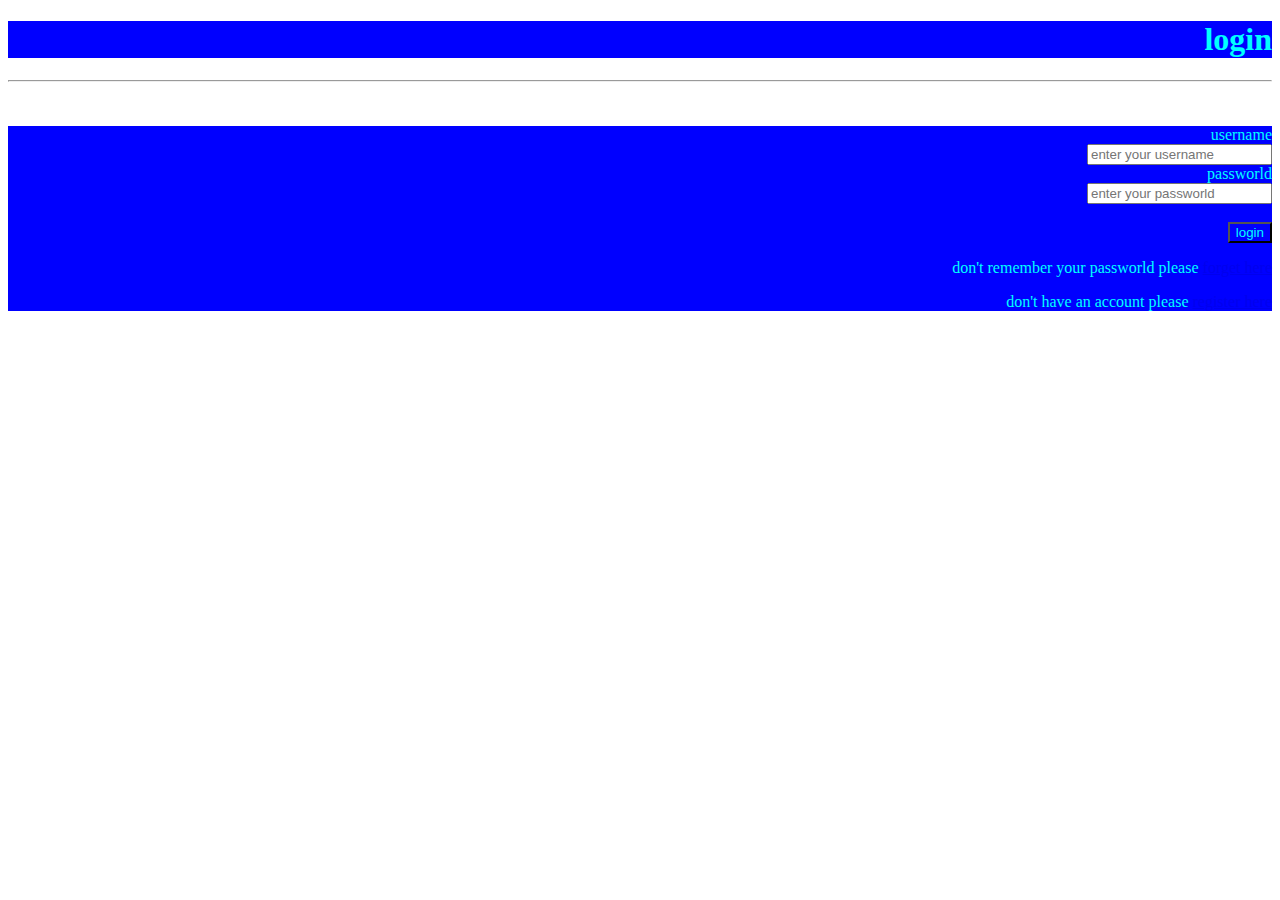
<file: index.html>
<!DOCTYPE html>
<html lang="en">
<head>
    <meta charset="UTF-8">
    <meta http-equiv="X-UA-Compatible" content="IE=edge">
    <meta name="viewport" content="width=device-width, initial-scale=1.0">
    <title>login page</title>
   



    <!-- custom css file -->
    <link rel="stylesheet" href="css/style.css">
</head>
<body>
<h1 class="from">login</h1>
<hr/>
<br /> <br />
    <form class="main from"> 
        <label for="username">username</label><br />
    
        <input type="text"name="username"placeholder="enter your username"><br/>
        <label for="passworld">passworld</label><br />
        <input type="passworld"name="passworld"placeholder="enter your passworld" />
        <br /><br />
        <input type="submit" value="login" id="submit-batun"/>

        <p>don't remember your passworld please <a href="pages/forget.html">forget here</a>
        </p>
        <p>don't have an account please <a href="pages/register.html">register here</a></p>
    </form>
</body>
</html>
</file>
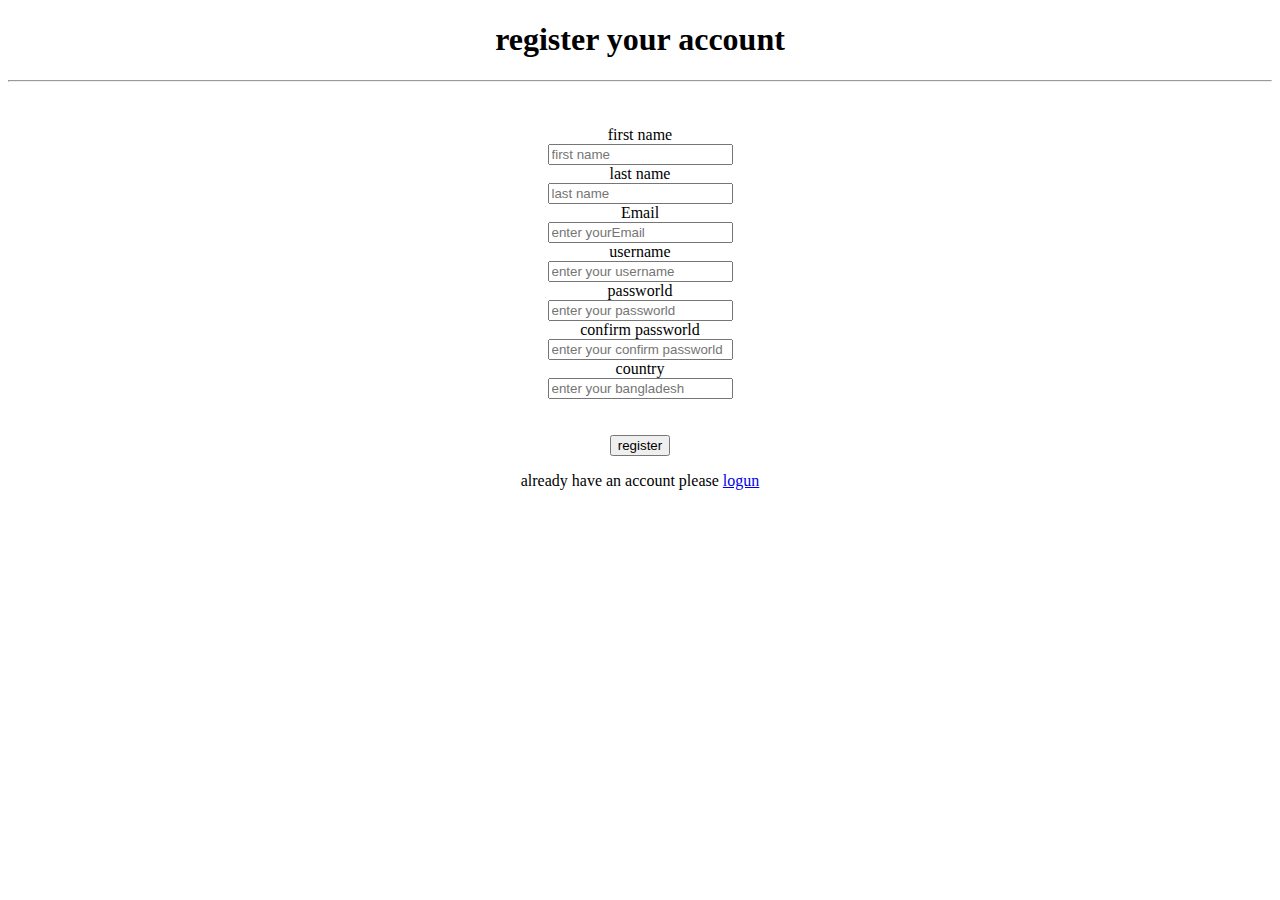
<file: new index.html>
<!DOCTYPE html>
<html lang="en">
<head>
    <meta charset="UTF-8">
    <meta http-equiv="X-UA-Compatible" content="IE=edge">
    <meta name="viewport" content="width=device-width, initial-scale=1.0">
    <title>register page</title>
</head>
<body>
<h1 align="center">register your account</h1>
<hr/>
<br /> <br />
    <form align="center"> 
        <label for="fname">first name</label><br />
        <input type="text" name="fname" placeholder="first name"/><br />
        <label for="lname">last name</label><br />
        <input type="text" name="lname" placeholder="last name"/><br />
        <label for="Email">Email</label><br />

        <input type="Email"name="Email"placeholder="enter yourEmail"required>
        <br/>
        <label for="username">username</label><br />
        <input type="text"name="username"placeholder="enter your username">
        <br />
        <label for=" passworld"> passworld</label><br />
        <input type="passworld"name=" passworld"placeholder="enter your passworld"/>
        <br />

        <label for="confirm passworld">confirm passworld</label><br />
        <input type="passworld"name="confirm passworld"placeholder="enter your confirm passworld" /><br />
        <label for="country">country</label><br />
        <input type="country"name="country"placeholder="enter your bangladesh" /><br />

        <br /><br />
        <input type="submit" value="register" />

        
        <p>already have an account please <a href="../index.html">logun</a>
        </p>
    </form>
</body>
</html>
</file>
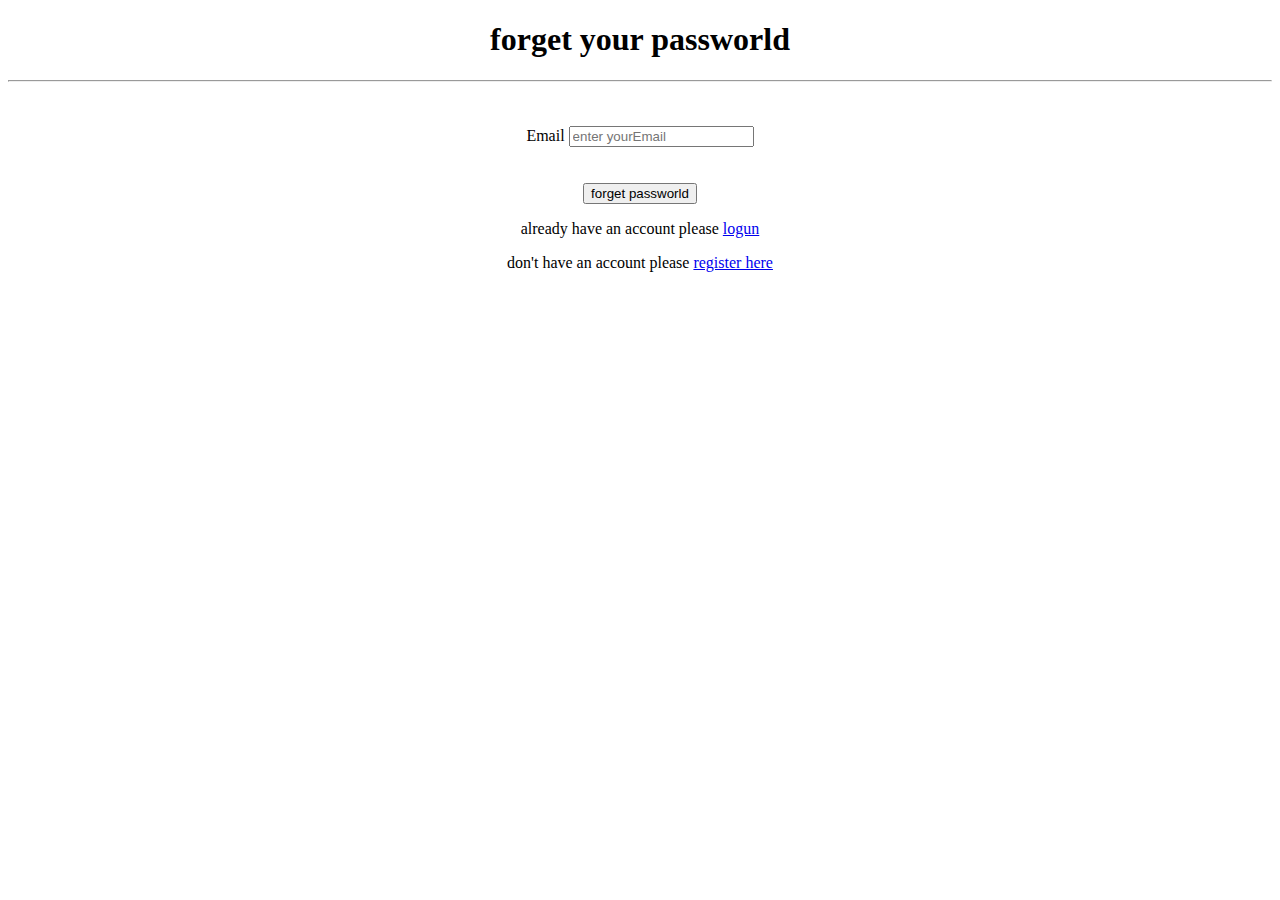
<file: pages/forget.html>
<!DOCTYPE html>
<html lang="en">
<head>
    <meta charset="UTF-8">
    <meta http-equiv="X-UA-Compatible" content="IE=edge">
    <meta name="viewport" content="width=device-width, initial-scale=1.0">
    <title>forget passworld</title>
</head>
<body>
<h1 align="center">forget your passworld</h1>
<hr/>
<br /> <br />
    <form align="center"> 
        <label for="Email">Email</label>
        <input type="Email"name="Email"placeholder="enter yourEmail"required><br/>

        

        <br /><br />
        <input type="submit" value="forget passworld" />

        <p>already have an account please <a href="../index.html">logun</a>
        </p>
        <p>don't have an account please <a href="register.html">register here</a></p>
    </form>
</body>
</html>
</file>
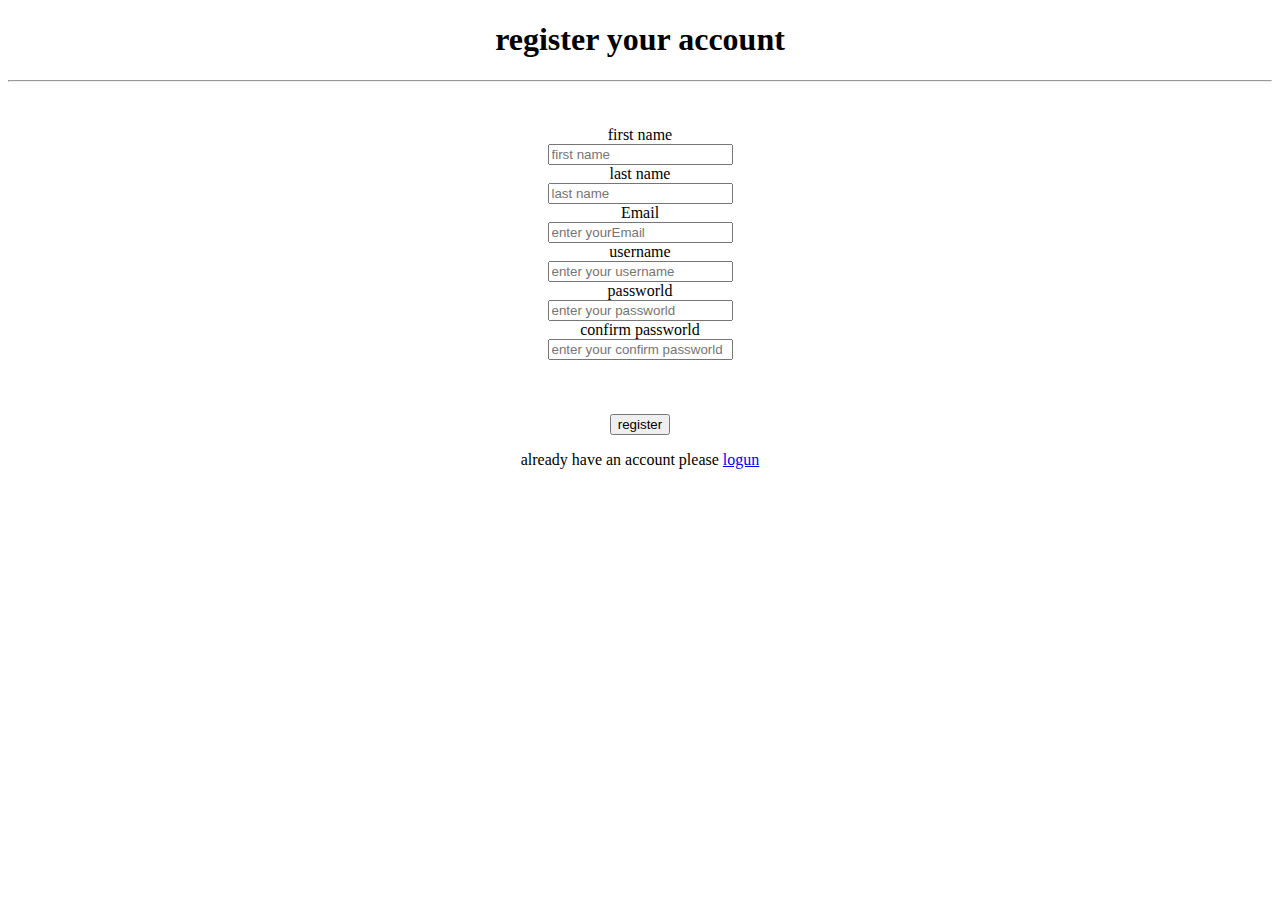
<file: pages/register.html>
<!DOCTYPE html>
<html lang="en">
<head>
    <meta charset="UTF-8">
    <meta http-equiv="X-UA-Compatible" content="IE=edge">
    <meta name="viewport" content="width=device-width, initial-scale=1.0">
    <title>register page</title>
</head>
<body>
<h1 align="center">register your account</h1>
<hr/>
<br /> <br />
    <form align="center"> 
        <label for="fname">first name</label><br />
        <input type="text" name="fname" placeholder="first name"/><br />
        <label for="lname">last name</label><br />
        <input type="text" name="lname" placeholder="last name"/><br />
        <label for="Email">Email</label><br />

        <input type="Email"name="Email"placeholder="enter yourEmail"required>
        <br/>
        <label for="username">username</label><br />
        <input type="text"name="username"placeholder="enter your username">
        <br />
        <label for=" passworld"> passworld</label><br />
        <input type="passworld"name=" passworld"placeholder="enter your passworld"/>
        <br />

        <label for="confirm passworld">confirm passworld</label><br />
        <input type="passworld"name="confirm passworld"placeholder="enter your confirm passworld" /><br />
        <br />
        <br /><br />
        <input type="submit" value="register" />

        
        <p>already have an account please <a href="../index.html">logun</a>
        </p>
    </form>
</body>
</html>
</file>
<file: css/style.css>
h1, #submit-batun,
.main {
    text-align: end;
    background-color: blue;
    color: aqua;
}
</file>
